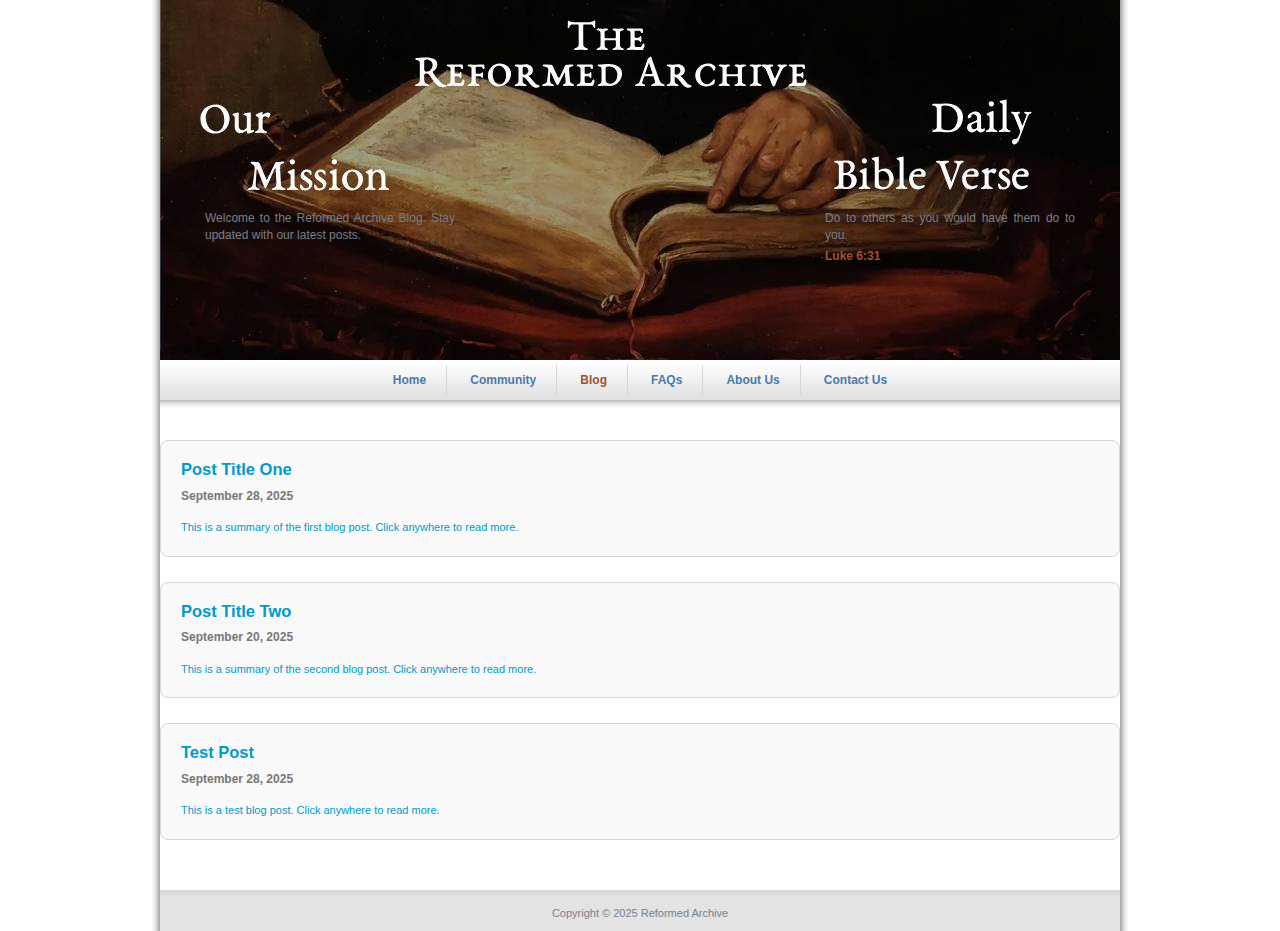
<file: blog.html>
<!DOCTYPE html>
<html lang="en">
<head>
<meta charset="UTF-8">
<title>Reformed Archive Blog</title>
<link href="templatemo_style.css" rel="stylesheet" type="text/css" />
<style>
/* Blog page redesign */
#templatemo_content {
    clear: both;
    width: 960px;
    margin: 30px auto 50px auto;
}

.blog-post {
    display: block;
    border: 1px solid #d5d5d5;
    border-radius: 8px;
    padding: 20px;
    margin-bottom: 25px;
    background-color: #f9f9f9;
    text-decoration: none;
    color: #333;
    transition: box-shadow 0.3s ease;
}

.blog-post:hover {
    box-shadow: 0 4px 15px rgba(0,0,0,0.1);
}

.blog-post h2 {
    margin: 0 0 10px 0;
    color: #0099CC;
}

.blog-post h3 {
    margin: 0 0 15px 0;
    font-size: 12px;
    color: #777;
}

.blog-post p {
    margin: 0;
}

#templatemo_container {
    max-width: 960px;
    margin: 0 auto;
}

#templatemo_menu ul {
    text-align: center;
}

#templatemo_menu ul li a {
    padding: 8px 20px;
}
</style>
</head>
<body>
<div id="templatemo_container">

    <!-- Header -->
    <div id="templatemo_header">
        <div id="out_mission_section">
            <p>Welcome to the Reformed Archive Blog. Stay updated with our latest posts.</p>
        </div>
        <div id="daily_bible_verse_section">
            <p>Do to others as you would have them do to you.</p>
            <div id="bible_verse">Luke 6:31</div>
        </div>
    </div>

    <!-- Menu -->
    <div id="templatemo_menu">
        <ul>
            <li><a href="index.html">Home</a></li>
            <li><a href="subpage.html">Community</a></li>
            <li><a href="blog.html" class="current">Blog</a></li>
            <li><a href="subpage.html">FAQs</a></li>
            <li><a href="subpage.html">About Us</a></li>
            <li><a href="subpage.html" class="last">Contact Us</a></li>
        </ul>
    </div>

    <!-- Blog posts -->
    <div id="templatemo_content">

        <a href="blog_posts/post1.html" class="blog-post">
            <h2>Post Title One</h2>
            <h3>September 28, 2025</h3>
            <p>This is a summary of the first blog post. Click anywhere to read more.</p>
        </a>

        <a href="blog_posts/post2.html" class="blog-post">
            <h2>Post Title Two</h2>
            <h3>September 20, 2025</h3>
            <p>This is a summary of the second blog post. Click anywhere to read more.</p>
        </a>

        <a href="blog_posts/test_post.html" class="blog-post">
            <h2>Test Post</h2>
            <h3>September 28, 2025</h3>
            <p>This is a test blog post. Click anywhere to read more.</p>
        </a>

    </div>

    <!-- Footer -->
    <div id="templatemo_footer">
        Copyright © 2025 Reformed Archive
    </div>

</div>
</body>
</html>
</file>
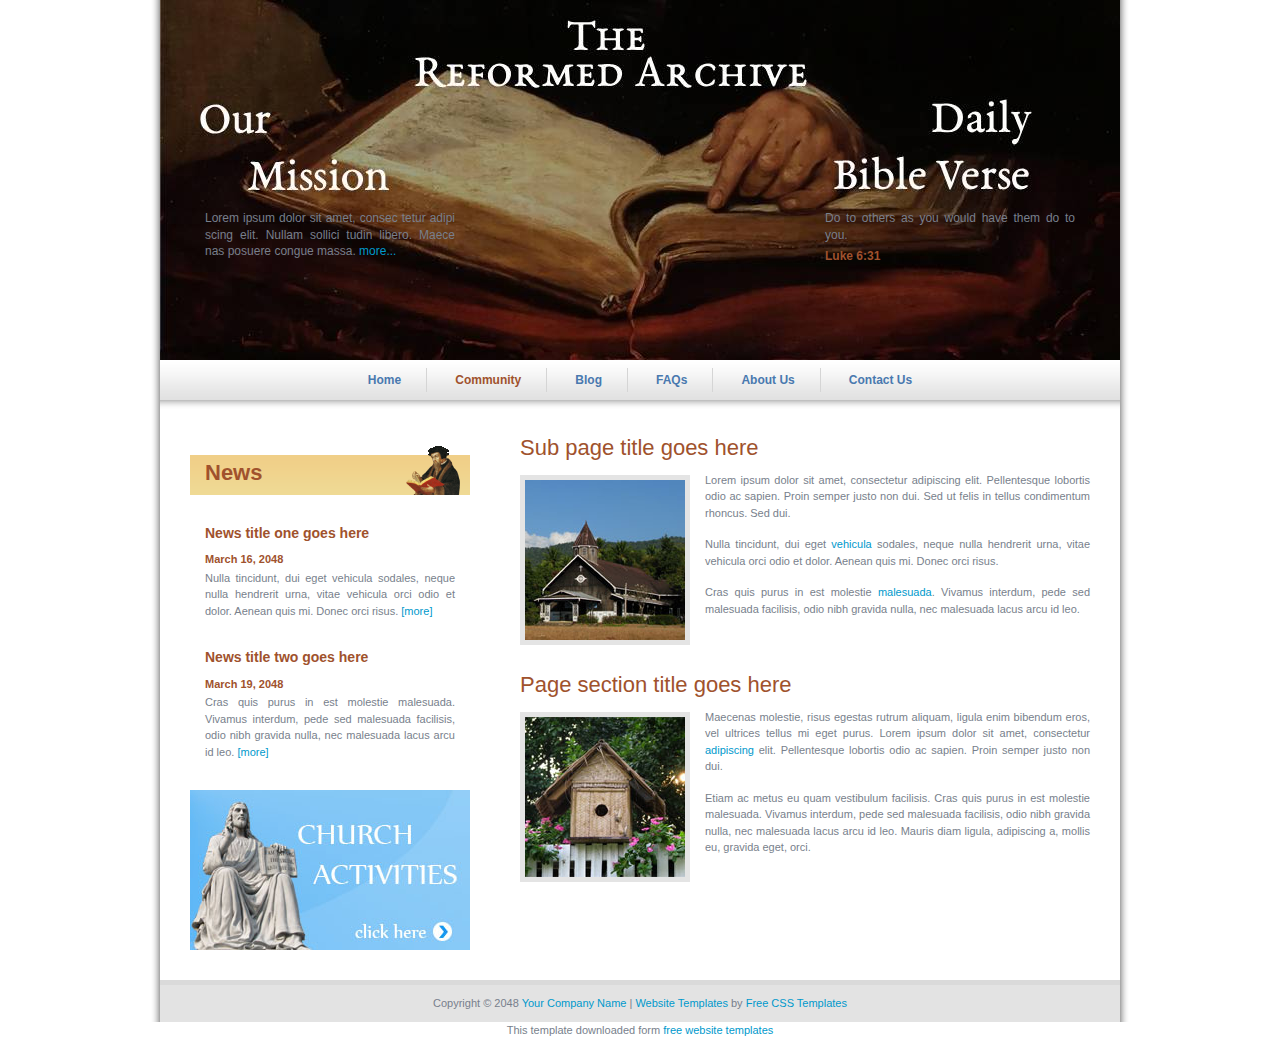
<file: subpage.html>
<!DOCTYPE html PUBLIC "-//W3C//DTD XHTML 1.0 Transitional//EN" "http://www.w3.org/TR/xhtml1/DTD/xhtml1-transitional.dtd">
<html xmlns="http://www.w3.org/1999/xhtml">
<head>
<meta http-equiv="Content-Type" content="text/html; charset=utf-8" />
<title>free css template for church websites</title>
<meta name="keywords" content="free css templates, church website, CSS, HTML" />
<meta name="description" content="Church website layout - free css template provided by templatemo.com" />
<link href="templatemo_style.css" rel="stylesheet" type="text/css" />
<!-- Free CSS Templates from TemplateMo.com -->
</head>
<body>
<div id="templatemo_container">
	<div id="templatemo_header">
        <div id="out_mission_section">
            <p>
            Lorem ipsum dolor sit amet, consec tetur adipi scing elit. Nullam sollici tudin libero. Maece nas posuere congue massa. <a href="subpage.html">more...</a>
            </p>
        </div>
        <div id="daily_bible_verse_section">
        	<p> Do to others as you would have them do to you. </p>
        	<div id="bible_verse">Luke 6:31</div>
        </div>
    
    </div> <!-- end of header -->
    
    <div id="templatemo_menu">
        <ul>
            <li><a href="index.html">Home</a></li>
            <li><a href="#" class="current">Community</a></li>
            <li><a href="#">Blog</a></li>
            <li><a href="#">FAQs</a></li>  
            <li><a href="#">About Us</a></li> 
            <li><a href="#" class="last">Contact Us</a></li>                     
        </ul> 
    </div> <!-- end of menu -->
    
    <div id="templatemo_content">
    	<div id="templatemo_left">
        	<div id="templatemo_news_section">
            	<h1>News</h1>
                 <div class="templatemo_news_box">
                    <h2>News title one goes here</h2>
                    <h3>March 16, 2048</h3>
                    <p>
                    Nulla tincidunt, dui eget vehicula sodales, neque nulla hendrerit urna, vitae vehicula orci odio et dolor. Aenean quis mi. Donec orci risus.
    <a href="subpage.html">[more]</a></p>
				</div>
                <div class="templatemo_news_box">
                    <h2>News title two goes here</h2>
                    <h3>March 19, 2048</h3>
                    <p>
                    Cras quis purus in est molestie malesuada. Vivamus interdum, pede sed malesuada facilisis, odio nibh gravida nulla, nec malesuada lacus arcu id leo.
    <a href="subpage.html">[more]</a></p>
				</div>
            </div>
            <div class="left_col_section">
            	<a href="index.html"><img src="images/templatemo_ca.jpg" alt="Church Activities" border="0" /></a>            </div>
        </div> <!-- end of left -->
        
        <div id="templatemo_right">
        
       	  <div class="right_col_section">
   	      <h1>Sub page title goes here</h1>
                <p><img src="images/templatemo_image_01.jpg" alt="church" />Lorem ipsum dolor sit amet, consectetur adipiscing elit. Pellentesque  lobortis odio ac sapien. Proin semper justo non dui. Sed ut felis in  tellus condimentum rhoncus. Sed dui.</p>
                
              <p>Nulla tincidunt, dui eget <a href="#">vehicula</a> sodales, neque nulla hendrerit urna, vitae vehicula orci odio et dolor. Aenean quis mi. Donec orci risus.</p>
            <p>Cras quis purus in est molestie <a href="#">malesuada</a>. Vivamus interdum, pede sed malesuada facilisis, odio nibh gravida nulla, nec malesuada lacus arcu id leo.</p>
</div>
            <div class="cleaner_with_height">&nbsp;</div>
            
            <div class="right_col_section">
           	  <h1>Page section title goes here</h1>
            	<p><img src="images/templatemo_image_02.jpg" alt="church" />Maecenas molestie, risus egestas rutrum aliquam, ligula enim bibendum eros, vel ultrices tellus mi eget purus. Lorem ipsum dolor sit amet, consectetur <a href="#">adipiscing</a> elit. Pellentesque lobortis odio ac sapien. Proin semper justo non dui.</p>

			  <p>Etiam ac metus eu quam vestibulum facilisis. Cras quis purus in est molestie malesuada. Vivamus interdum, pede sed malesuada facilisis, odio nibh gravida nulla, nec malesuada lacus arcu id leo. Mauris diam ligula, adipiscing a, mollis eu, gravida eget, orci.</p>
            </div>
            <div class="cleaner">&nbsp;</div>
        </div> <!-- end of right -->
    </div> <!-- end of content -->
    
    <div id="templatemo_footer">
    	Copyright © 2048 <a href="index.html">Your Company Name</a> | <a href="http://www.iwebsitetemplate.com" target="_parent">Website Templates</a> by <a href="http://www.templatemo.com" target="_parent">Free CSS Templates</a>
    </div> <!-- end of footer -->
</div> <!-- end of container -->
<div align=center>This template  downloaded form <a href='http://all-free-download.com/free-website-templates/'>free website templates</a></div></body>
</html>
</file>
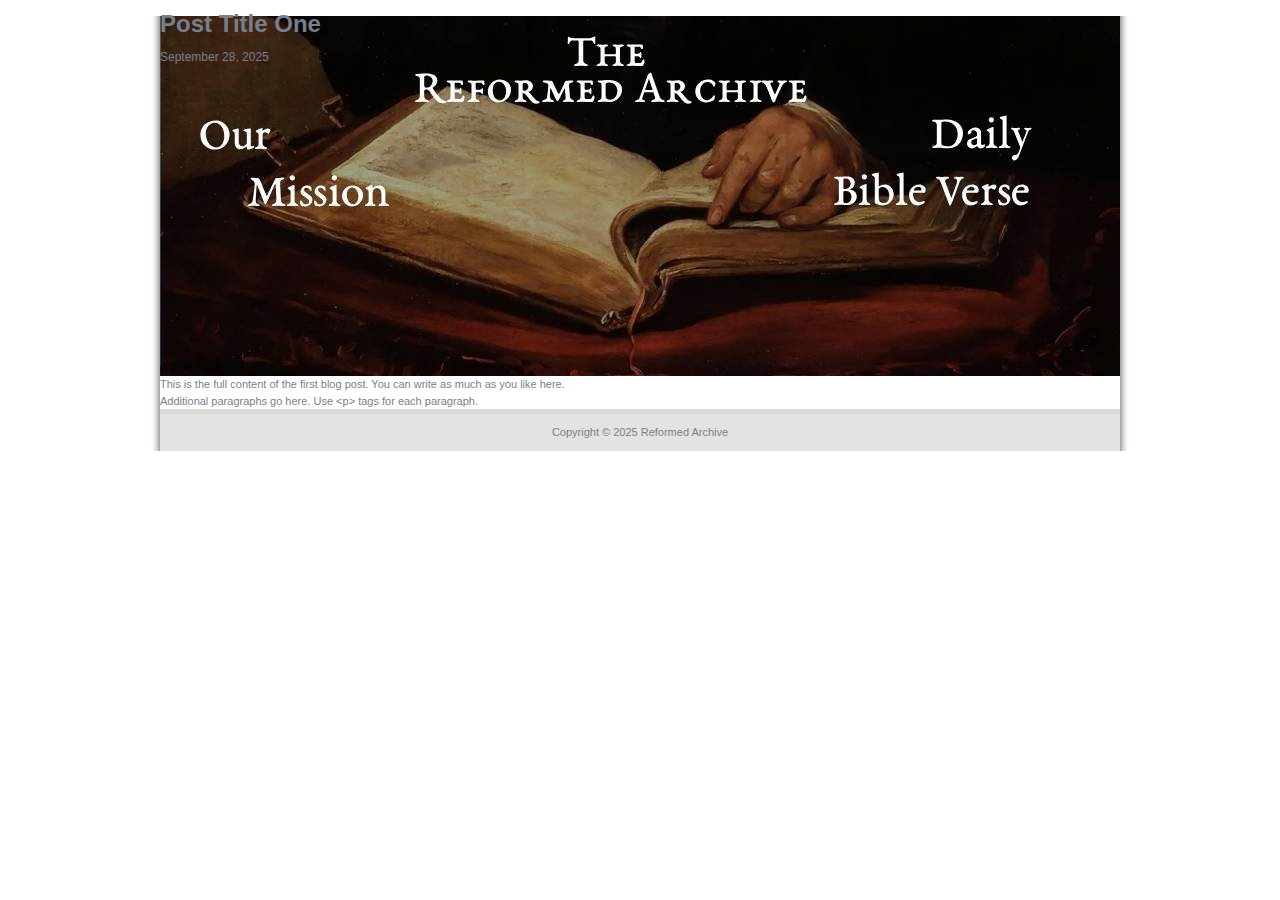
<file: blog_posts/post1.html>
<!DOCTYPE html>
<html lang="en">
<head>
<meta charset="UTF-8">
<title>Post 1 - Reformed Archive Blog</title>
<link href="../templatemo_style.css" rel="stylesheet" type="text/css" />
</head>
<body>
<div id="templatemo_container">
    <div id="templatemo_header">
        <h1>Post Title One</h1>
        <p>September 28, 2025</p>
    </div>
    
    <div id="templatemo_content">
        <p>This is the full content of the first blog post. You can write as much as you like here.</p>
        <p>Additional paragraphs go here. Use &lt;p&gt; tags for each paragraph.</p>
    </div>

    <div id="templatemo_footer">
        Copyright © 2025 Reformed Archive
    </div>
</div>
</body>
</html>
</file>
<file: templatemo_style.css>
/*
CSS Credit: http://www.templatemo.com/
*/

body {
	margin: 0;
	padding: 0;
	line-height: 1.5em;
	font-family: Verdana, Arial, san-serif;
	font-size: 11px;
	color: #787f8c;
	background: #ffffff;
}

a:link, a:visited { color: #0099CC; text-decoration:none;} 
a:active, a:hover { color: #006699; text-decoration: underline;}

p { margin: 0; padding: 0; text-align: justify;}

.cleaner {
	clear: both;
	width: 100%;
	height: 1px;
	font-size: 1px;
}

.cleaner_with_height {
	clear: both;
	width: 100%;
	height: 30px;
	font-size: 1px;
}


#templatemo_container{
	width: 960px;
	background: url(images/templatemo_main_bg.gif) repeat-y;
	margin: 0 auto;
	padding: 0px 10px;
}

#templatemo_header {
	font-size: 12px;
	width: 960px;
	height: 360px;
	background: url(images/templatemo_header_bg.jpg) top center no-repeat;
}

#templatemo_header #out_mission_section {
	float: left;
	width: 250px; /* padding 30 + */
	padding: 0px 15px;
	margin-top: 210px;
	margin-left: 30px;
}

#templatemo_header #daily_bible_verse_section {
	float: right;
	width: 250px; /* padding 30 + */
	padding: 0px 15px;
	margin-top: 210px;
	margin-right: 30px;
}

#daily_bible_verse_section #bible_verse {
	clear: both;
	padding-top: 5px;
	font-weight: bold;
	color: #A0522D; /* light brown for date/verse text */
}

/* menu */
#templatemo_menu {
	clear: both;
	width: 960px;
	height: 50px;
	background: url(images/templatemo_menu_bg.gif) repeat-x;
}

#templatemo_menu ul {
	text-align: center;
	margin: 0;
	padding: 12px 0 0 0;
	list-style: none;
}

#templatemo_menu ul li{
	text-align: center;
	display: inline;
}

#templatemo_menu ul li a{
	padding: 5px 25px;
	font-size: 12px;
	font-weight: bold;
	text-align: center;
	text-decoration: none;
	color: #4979af;
	border-right: 1px solid #d5d5d5;	
}

#templatemo_menu li a:hover, #templatemo_menu li .current {
	color: #A0522D; /* light brown hover and current */
}

#templatemo_menu li .last{
	border-right: none;
}

/* end of menu */

/* content */

#templatemo_content {
	clear: both;
	width: 960px;
	height: 100%;
}

#templatemo_content #templatemo_left {
	float: left;
	width: 280px;
	margin-top: 20px;
	margin-left: 30px;
	padding: 0;
}

#templatemo_content #templatemo_right {
	float: right;
	width: 570px;
	margin-top: 30px;
	margin-right: 30px;
	padding: 0px 0px;
}

/* left column */

#templatemo_left #templatemo_news_section {
	clear: both;
	width: 280px;
}

#templatemo_news_section h1 {
	height: 30px; /* + 20 for padding top */
	padding: 20px 0 0 15px;
	margin-bottom: 30px;
	background: url(images/templatemo_news_title_bg.gif) bottom left no-repeat;
	color: #A0522D; /* light brown heading */
}

#templatemo_news_section .templatemo_news_box {
	margin: 0 15px 30px 15px;
}
.templatemo_news_box h2 {
	padding: 0px;
	margin: 0 0 10px 0;
	font-size: 14px;
	color: #A0522D; /* light brown */
}

.templatemo_news_box h3 {
	padding: 0px;
	margin: 0 0 2px 0;
	font-size: 11px;
	color: #A0522D; /* light brown (date style) */
}

#templatemo_left .left_col_section {
	padding: 0px;
	margin-bottom: 30px;
}

/* end of left column */

#templatemo_right .right_col_section {
	margin-bottom: 30px;
	padding: 0px;
}

.right_col_section h1 {
	padding: 0px;
	margin: 0px 0px 15px 0px;
	font-size: 22px;
	font-weight: normal;
	color: #A0522D; /* light brown */
}

.right_col_section h2 {
	padding: 0px;
	margin: 0px 0px 15px 0px;
	font-size: 18px;
	font-weight: bold;
	color: #A0522D; /* light brown */
}

.right_col_section h3 {
	font-size: 12px;
	font-weight: bold;
	margin: 0px;
	padding: 0px;
	color: #A0522D; /* light brown */
}

.right_col_section img {
	float: left;
	margin: 3px 15px 0 0;
	border: 5px solid #e4e4e4;
}

.right_col_section p{
	margin-bottom: 15px;
}

.right_col_section ul {
	margin: 15px 0;
	padding: 0 0 0 30px;
}

.right_col_section ul li {
	margin-bottom: 5px;
}

.right_col_section #welcome_title {
	height: 38px;
	background: url(images/templatemo_welcome.gif) top left no-repeat;
	margin-bottom: 20px;
}

.right_col_section .right_cleaner_with_10px {
	float: left;
	display: block;
	width: 10px;
	height: 100%;
	font-size: 1px;
}

.right_col_section .right_two_col {
	float: left;
	width: 280px;
}

.right_two_col img {
	float: none;
	margin-bottom: 10px;
}

.right_two_col p{
	margin-bottom: 5px;
}

/* end of content */

/* footer */

#templatemo_footer{
	clear: both;
	width: 960px;
	text-align: center;
	padding: 10px 0;
	background-color: #e3e3e3;
	border-top: 5px solid #dadada;

}
</file>
